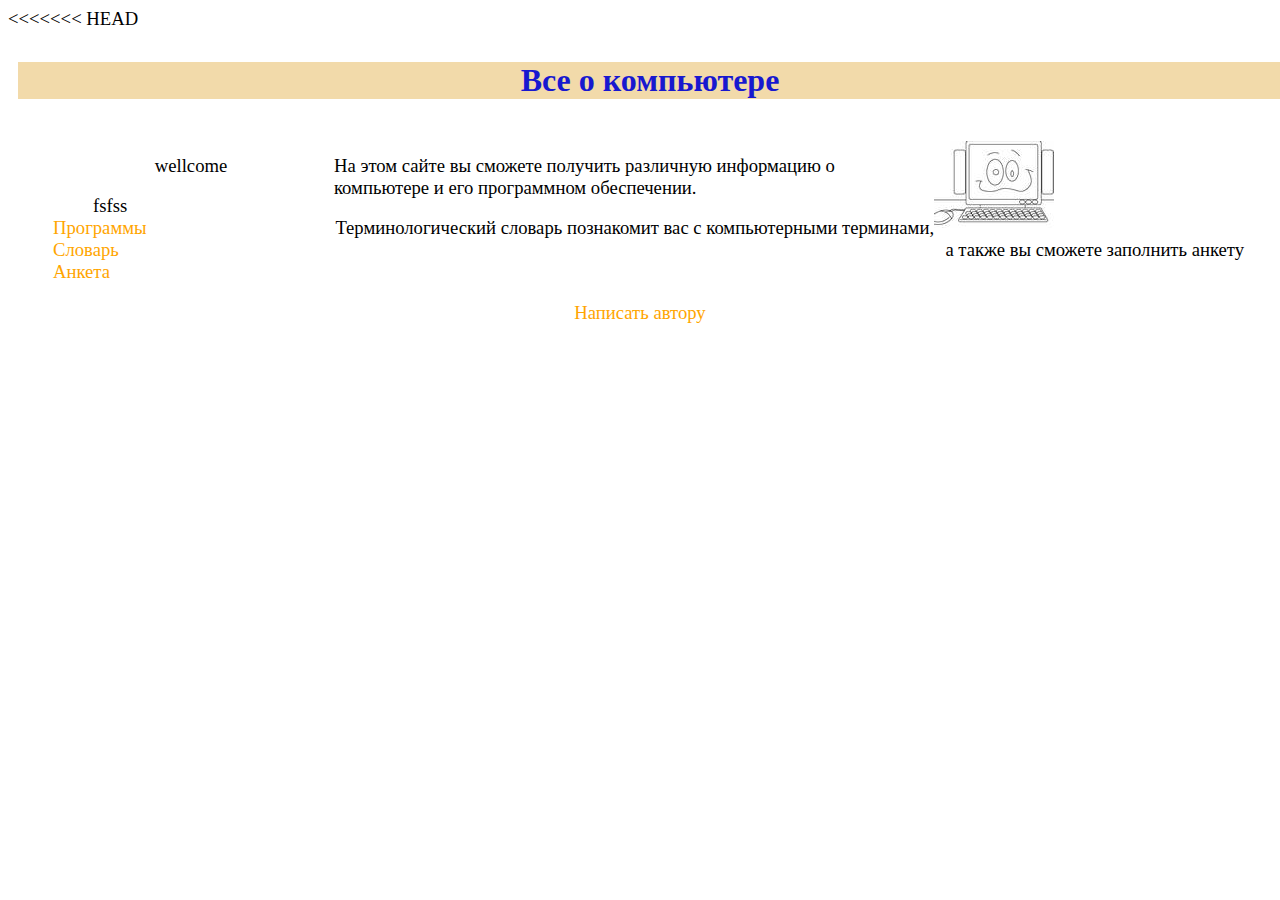
<file: index.html>
<!DOCTYPE html>
<html lang="en">
<head>
  <meta charset="UTF-8">
<<<<<<< HEAD
  <title>Computer 776</title>
    <link rel="stylesheet" type="text/css" href="styles.css">
</head>
<body>
  <div id="masthead">
  <h1 align="center"><p>Все о компьютере</p></h1>
  </div>
    <div id="nav">
    <ul>
      <p>wellcome</p>
      <dir>fsfss</dir>
      <li><a href="software.html" target="_blank">Программы</a></li>
      <li><a href="glossary.html" target="_blank">Словарь</a></li>
      <li><a href="anketa.html" target="_blank">Анкета</a></li>
    </ul>
  </div>
    <div id="content">
      <div id="box">
      <img src="Компьютер.jpg" alt="Компьютер">
      </div>
      <p class="p1">На этом сайте вы сможете получить различную информацию о компьютере и его программном обеспечении.
      </p>
      <p class="p2">Терминологический словарь познакомит вас с компьютерными терминами, а также вы сможете заполнить анкету
      </p>
    </div>

    <div id="footer">
      <p><a href="mailto:почтастудента@mail.ru">Написать автору</a></p>
    </div>
</body>
</html>
</file>
<file: styles.css>
#masthead {
          width: 100%;
          margin-top: 10px;
          margin-left: 10px;
          margin-right: 5px;
          background-color: #f2daaa;
        }
        #nav {
          float: left;
          width: 25%;
          margin-top: 5px;
          margin-left: 5px;
          margin-right: 5px;
        }
        #content {
          float: left;
          width: 72%;
          margin-top: 5px;
          margin-right: 5px;
        }
        #content #box {
          float: right;
          width: 300px;
          margin-top: 5px;
          margin-right: 10px;
        }
        #footer {
          width: 100%;
          clear: both;
          margin-top: 5px;
          margin-right: 5px;
        }
        body {
          font-family: Times,Arial,sans-serif;
          font-size: 14pt;
        }
        h1 {
          font-family: Times,Arial,sans-serif;
          font-size: 24pt;
          color:rgb(24, 24, 207);
        }
        p {
          text-align:center;
        }
        .p1 {
          text-align: left;
        }
        .p2 {
          text-align: right;
        }
        ul {
          list-style-type: none;
        }
        a {
          color: orange;
          text-decoration: none;
        }
        a:visited  {
          color: green;
        }
/*        a:link {
          color: orange;
        }*/
        a:hover {
          color: fuchsia;
          text-decoration: underline;
          background-color: aqua;
        }
        a:active {
          color: red;
        }
</file>
